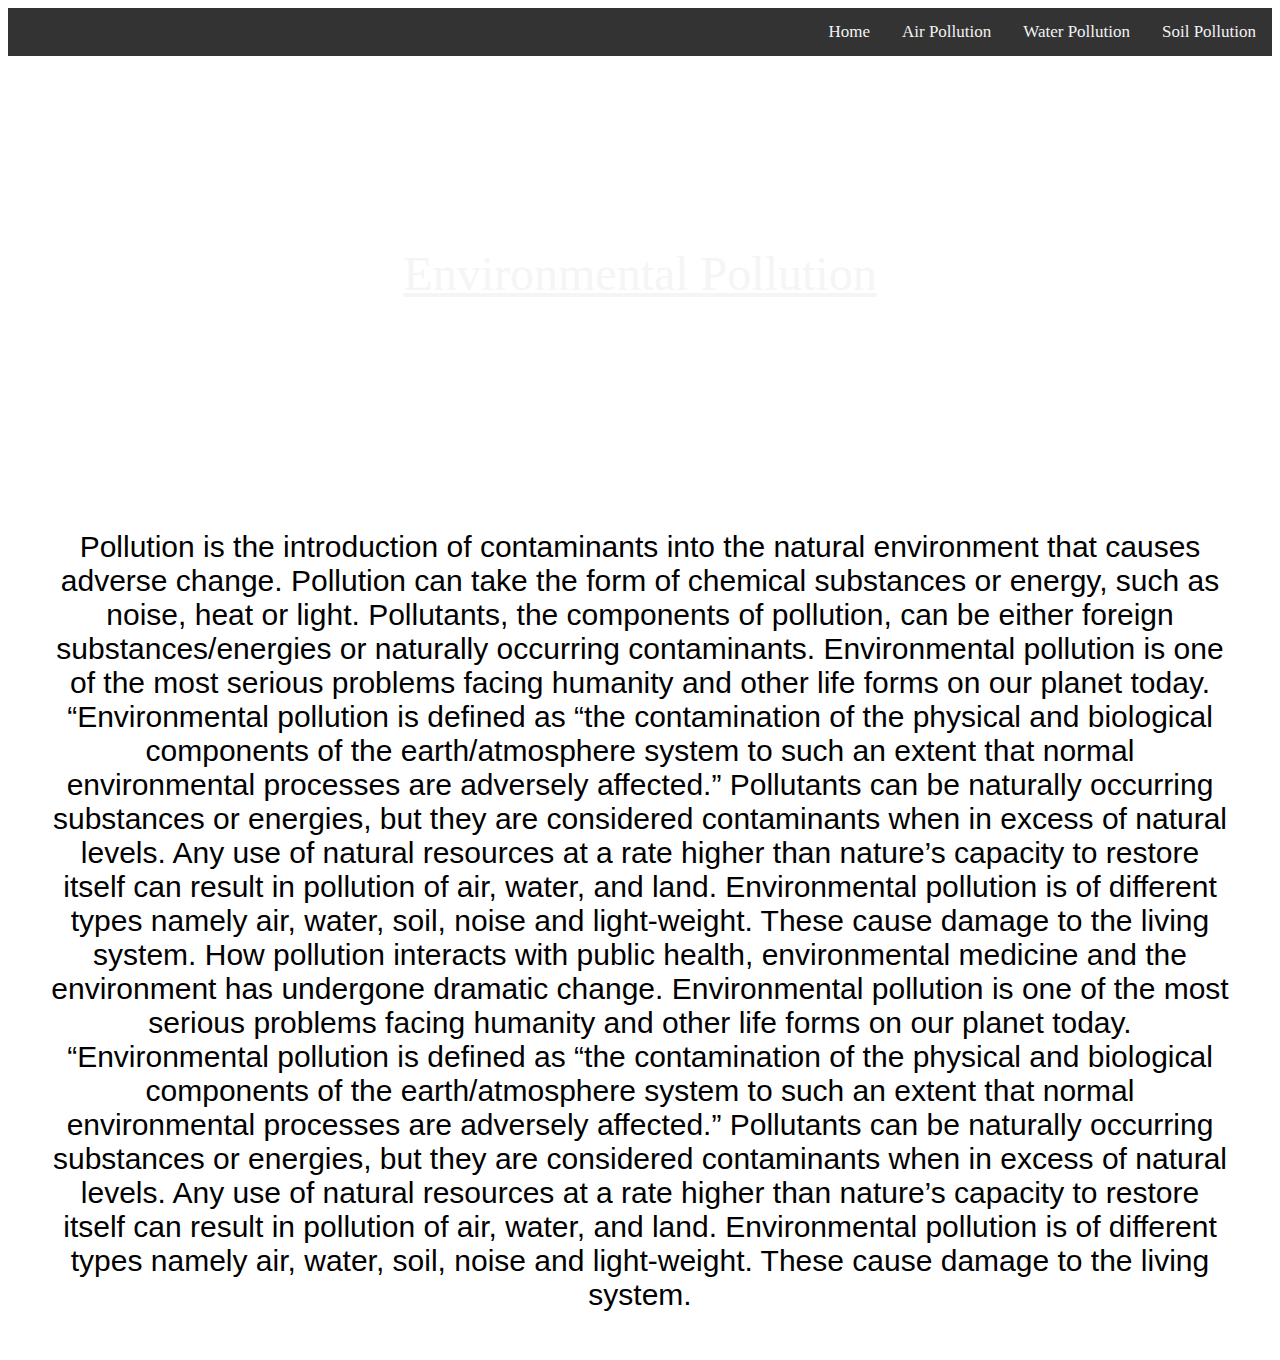
<file: index.html>
<!DOCTYPE html>
<html>
<head>
  <link rel="stylesheet" href="styles.css">
</head>
<meta name="viewport" content="width=device-width, initial-scale=1">

</head>
<body>
<header>
<div class="topnav">
  <a href="soil pollution.html">Soil Pollution</a>
  <a href="water pollution.html">Water Pollution</a>
  <a href="air pollution.html">Air Pollution</a>
  <a class="" href="index.html">Home</a>
</div>
<div class="header1"> Environmental Pollution</div>
</header>

<p class="pollution_">Pollution is the introduction of contaminants into the natural environment that causes adverse
  change. Pollution can take the form of chemical substances or energy, such as noise, heat or
  light. Pollutants, the components of pollution, can be either foreign substances/energies or
  naturally occurring contaminants.
  Environmental pollution is one of the most serious problems facing humanity and other life
  forms on our planet today. “Environmental pollution is defined as “the contamination of the
  physical and biological components of the earth/atmosphere system to such an extent that
  normal environmental processes are adversely affected.” Pollutants can be naturally occurring
  substances or energies, but they are considered contaminants when in excess of natural levels.
  Any use of natural resources at a rate higher than nature’s capacity to restore itself can result in
  pollution of air, water, and land.
  Environmental pollution is of different types namely air, water, soil, noise and light-weight.
  These cause damage to the living system. How pollution interacts with public health,
  environmental medicine and the environment has undergone dramatic change.
  Environmental pollution is one of the most serious problems facing humanity and other life
  forms on our planet today. “Environmental pollution is defined as “the contamination of the
  physical and biological components of the earth/atmosphere system to such an extent that
  normal environmental processes are adversely affected.” Pollutants can be naturally occurring
  substances or energies, but they are considered contaminants when in excess of natural levels.
  Any use of natural resources at a rate higher than nature’s capacity to restore itself can result in
  pollution of air, water, and land.
  Environmental pollution is of different types namely air, water, soil, noise and light-weight.
  These cause damage to the living system.
  </p>
</body>
</html>
</file>
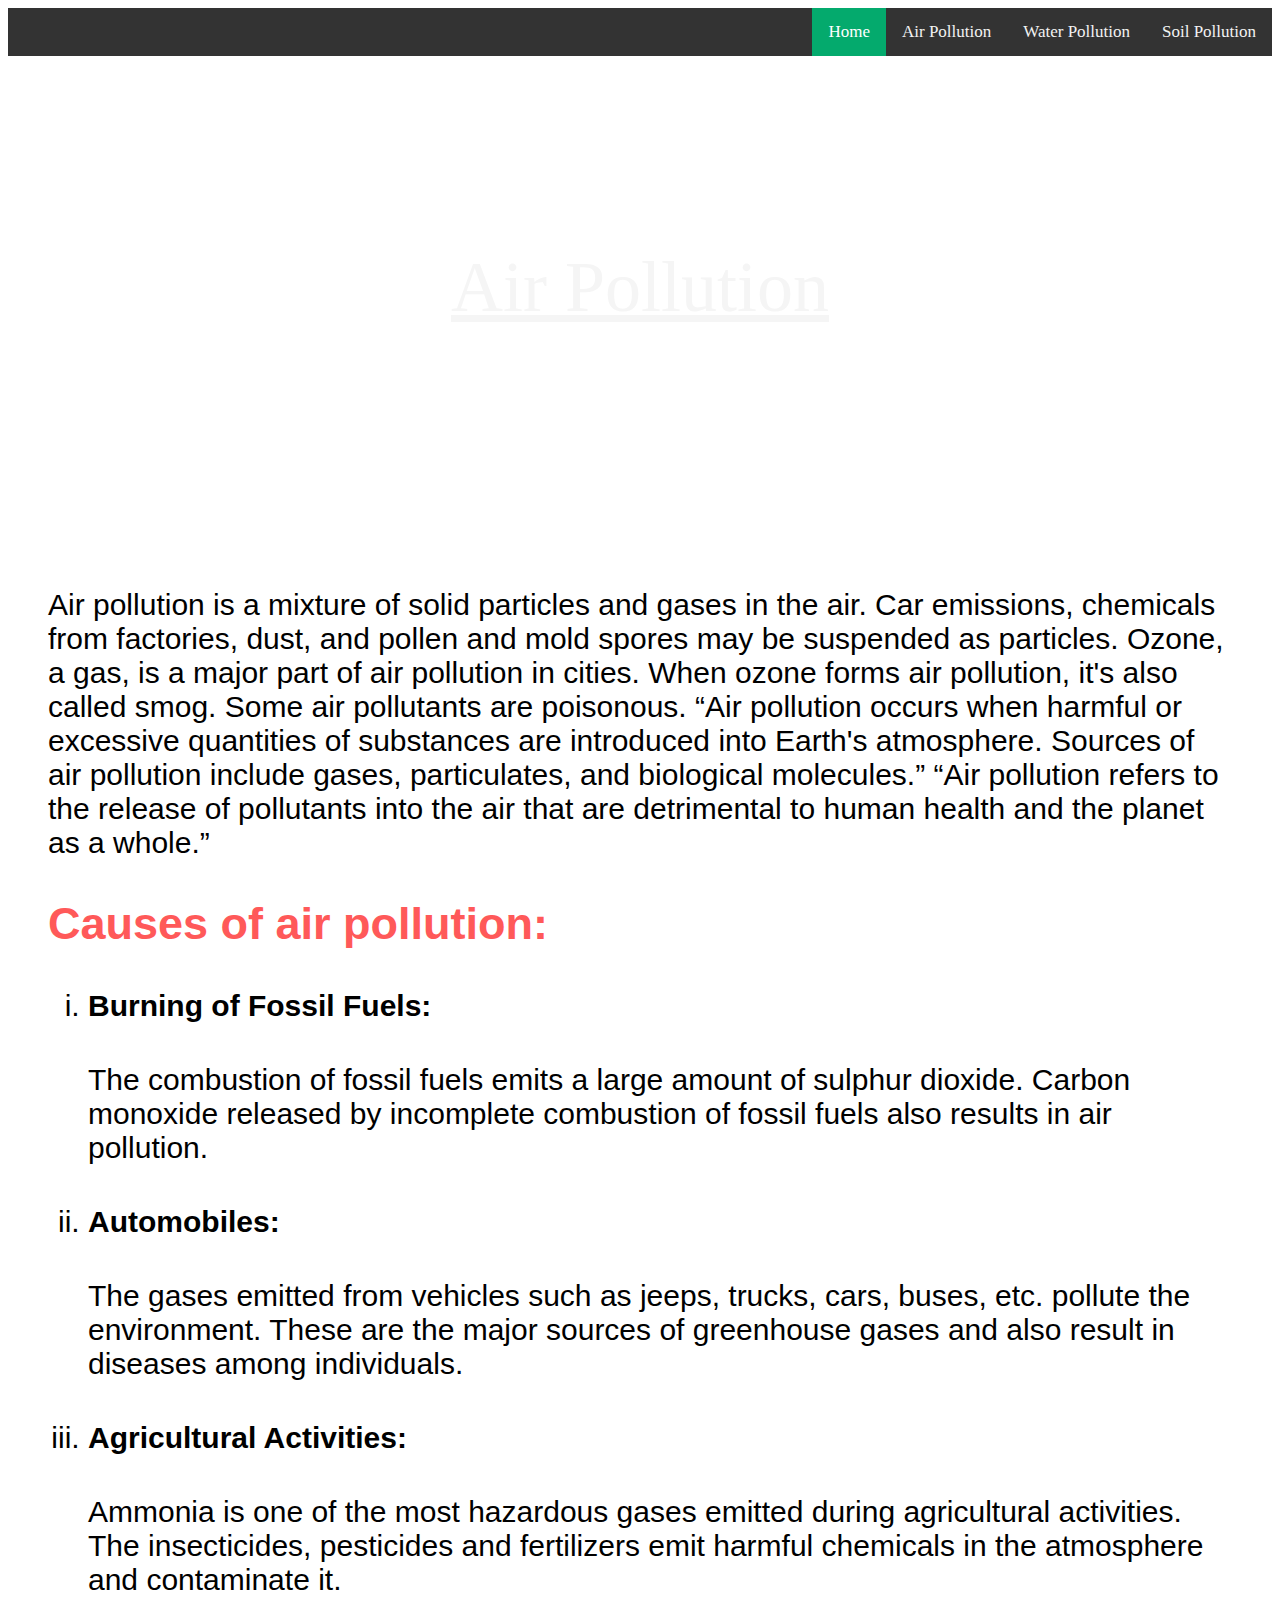
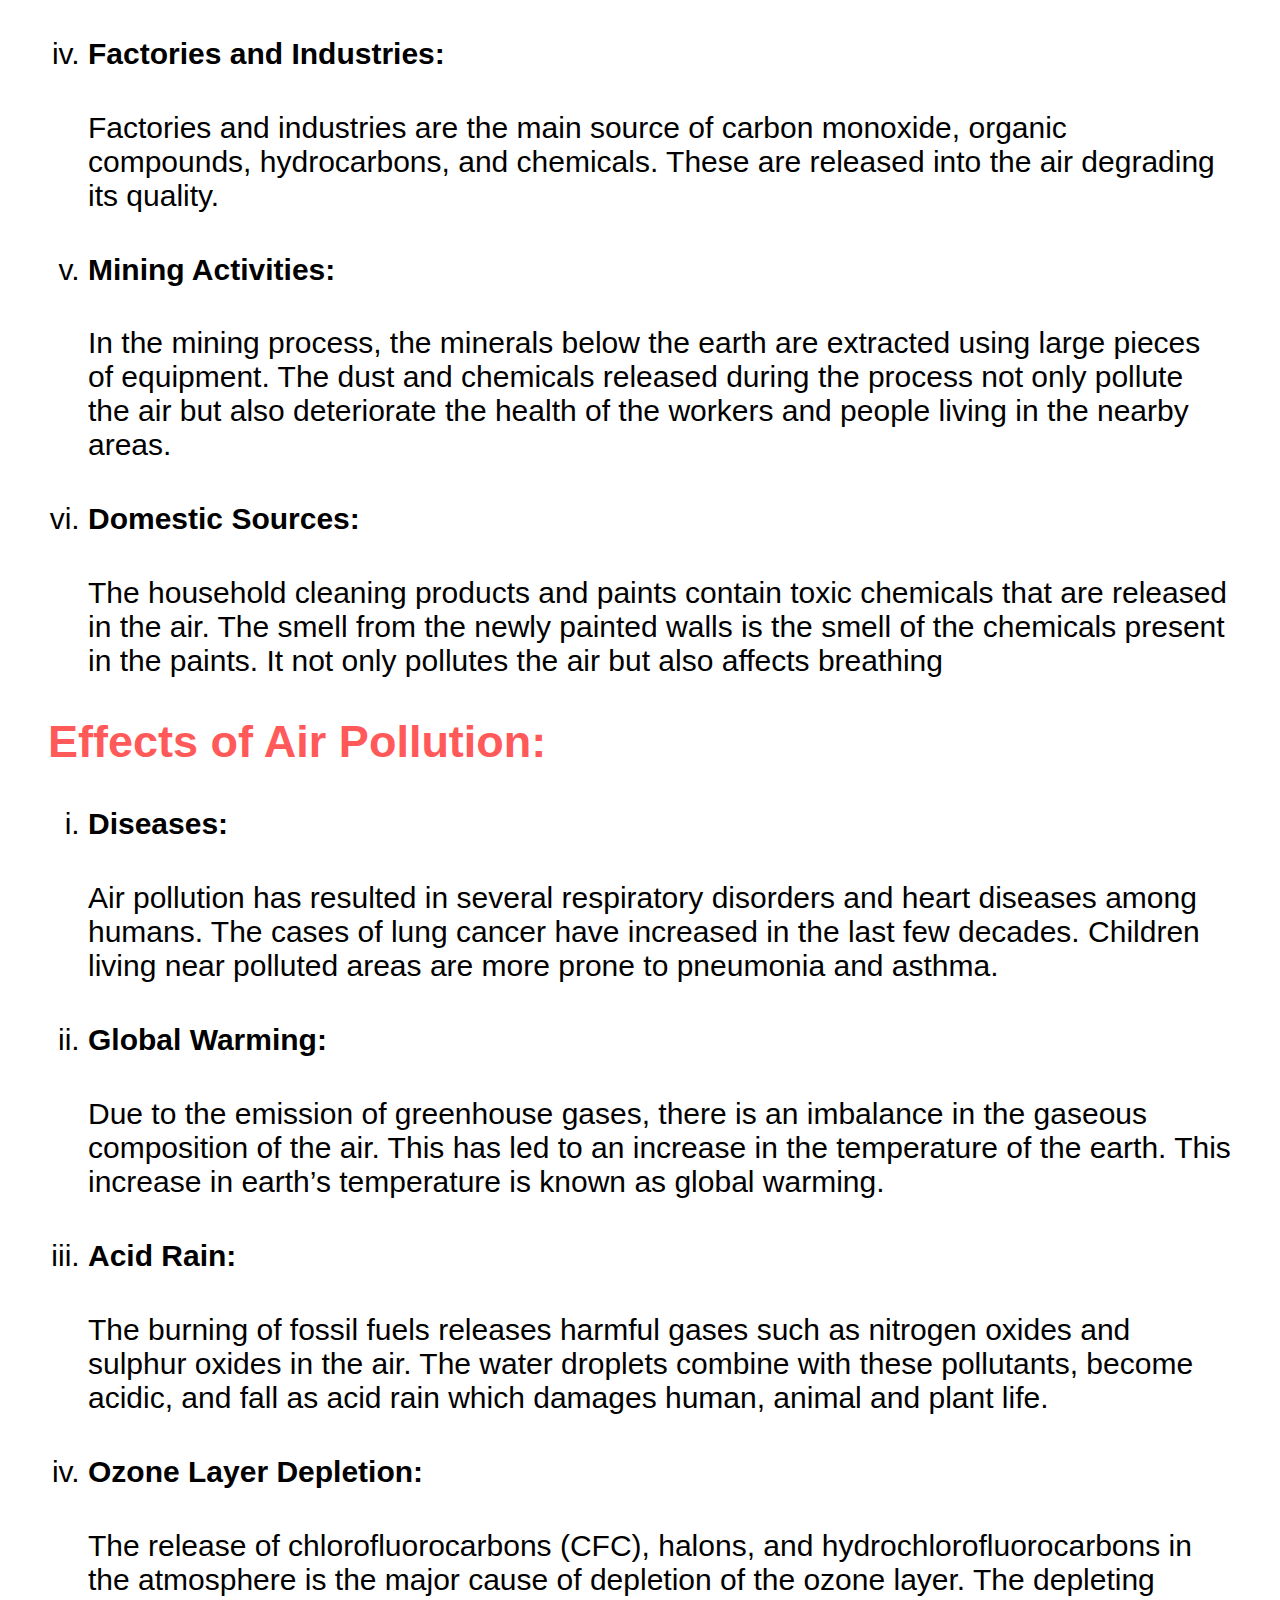
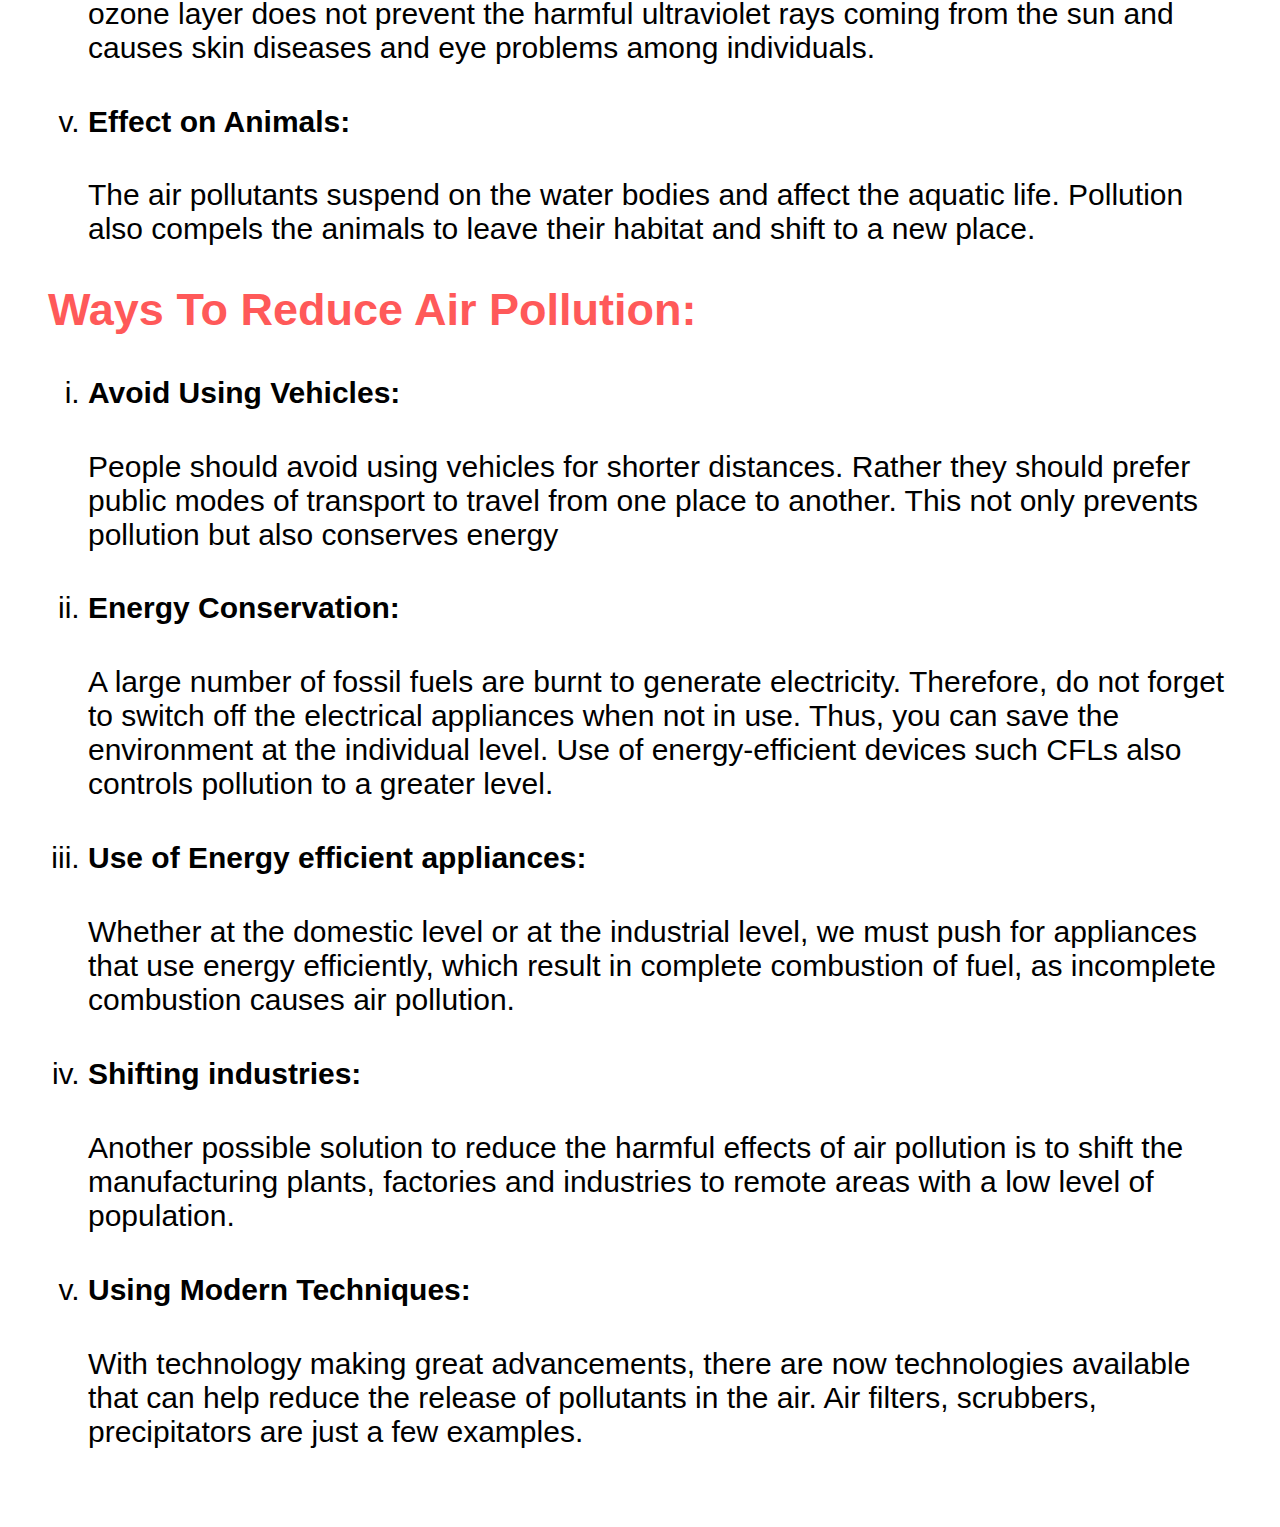
<file: air pollution.html>
<!DOCTYPE html>
<html>
<head>
  <link rel="stylesheet" href="styles.css">
</head>
<meta name="viewport" content="width=device-width, initial-scale=1">

</head>
<body>
<header>
<div class="topnav">
  <a href="soil pollution.html">Soil Pollution</a>
  <a href="water pollution.html">Water Pollution</a>
  <a href="air pollution.html">Air Pollution</a>
  <a class="active" href="index.html">Home</a>
</div>
<div class="header"> Air Pollution</div>
</header>
<div class="air_pollution_">
<p>
    Air pollution is a mixture of solid particles and gases in the air. Car emissions, chemicals from
factories, dust, and pollen and mold spores may be suspended as particles. Ozone, a gas, is a
major part of air pollution in cities. When ozone forms air pollution, it's also called smog.
Some air pollutants are poisonous.
“Air pollution occurs when harmful or excessive quantities of substances are introduced into
Earth's atmosphere. Sources of air pollution include gases, particulates, and biological
molecules.”
“Air pollution refers to the release of pollutants into the air that are detrimental to human
health and the planet as a whole.”
</p>
<h2 class="air_head">Causes of air pollution:</h2>
<ul>
    <li> <h4> Burning of Fossil Fuels:</h4></li>
    <p>The combustion of fossil fuels emits a large amount of sulphur dioxide. Carbon monoxide
        released by incomplete combustion of fossil fuels also results in air pollution.
    </p>

    <li> <h4>Automobiles:</h4></li>
    <p>The gases emitted from vehicles such as jeeps, trucks, cars, buses, etc. pollute the
        environment. These are the major sources of greenhouse gases and also result in diseases
        among individuals.
    </p>

    <li> <h4> Agricultural Activities:</h4></li>
    <p>Ammonia is one of the most hazardous gases emitted during agricultural activities. The
        insecticides, pesticides and fertilizers emit harmful chemicals in the atmosphere and
    contaminate it.</p>

    <li> <h4> Factories and Industries:</h4></li>
    <p>Factories and industries are the main source of carbon monoxide, organic compounds,
        hydrocarbons, and chemicals. These are released into the air degrading its quality.</p>

    <li> <h4> Mining Activities:</h4></li>
    <p>In the mining process, the minerals below the earth are extracted using large pieces of
        equipment. The dust and chemicals released during the process not only pollute the air but
        also deteriorate the health of the workers and people living in the nearby areas.</p>

    <li> <h4> Domestic Sources:</h4></li>
    <p>The household cleaning products and paints contain toxic chemicals that are released in
        the air. The smell from the newly painted walls is the smell of the chemicals present in the
        paints. It not only pollutes the air but also affects breathing</p>

  </ul>

<h2 class="air_head">Effects of Air Pollution:</h2>
<ul>
    <li> <h4> Diseases:</h4></li>
    <p>Air pollution has resulted in several respiratory disorders and heart diseases among humans.
        The cases of lung cancer have increased in the last few decades. Children living near polluted
        areas are more prone to pneumonia and asthma. 
    </p>

    <li> <h4>Global Warming:</h4></li>
    <p>Due to the emission of greenhouse gases, there is an imbalance in the gaseous composition of
        the air. This has led to an increase in the temperature of the earth. This increase in earth’s
        temperature is known as global warming. 
    </p>

    <li> <h4> Acid Rain:</h4></li>
    <p>The burning of fossil fuels releases harmful gases such as nitrogen oxides and sulphur oxides
        in the air. The water droplets combine with these pollutants, become acidic, and fall as acid
        rain which damages human, animal and plant life.</p>

    <li> <h4> Ozone Layer Depletion:</h4></li>
    <p>The release of chlorofluorocarbons (CFC), halons, and hydrochlorofluorocarbons in the
        atmosphere is the major cause of depletion of the ozone layer. The depleting ozone layer does
        not prevent the harmful ultraviolet rays coming from the sun and causes skin diseases and eye
        problems among individuals.</p>

    <li> <h4> Effect on Animals:</h4></li>
    <p>The air pollutants suspend on the water bodies and affect the aquatic life. Pollution also
        compels the animals to leave their habitat and shift to a new place. </p>

</ul>

<h2 class="air_head">Ways To Reduce Air Pollution:</h2>
<ul>
    <li> <h4> Avoid Using Vehicles:</h4></li>
    <p>People should avoid using vehicles for shorter distances. Rather they should prefer public
        modes of transport to travel from one place to another. This not only prevents pollution but
        also conserves energy
    </p>

    <li> <h4>Energy Conservation: </h4></li>
    <p>A large number of fossil fuels are burnt to generate electricity. Therefore, do not forget to
        switch off the electrical appliances when not in use. Thus, you can save the environment at the
        individual level. Use of energy-efficient devices such CFLs also controls pollution to a greater
        level.
    </p>

    <li> <h4> Use of Energy efficient appliances:</h4></li>
    <p>Whether at the domestic level or at the industrial level, we must push for appliances that use
        energy efficiently, which result in complete combustion of fuel, as incomplete combustion
        causes air pollution.
        </p>

    <li> <h4> Shifting industries:    </h4></li>
    <p>Another possible solution to reduce the harmful effects of air pollution is to shift the
        manufacturing plants, factories and industries to remote areas with a low level of population. </p>

    <li> <h4> Using Modern Techniques:</h4></li>
    <p>With technology making great advancements, there are now technologies available that can
        help reduce the release of pollutants in the air. Air filters, scrubbers, precipitators are just a few
        examples. </p>

</ul>
</div>
</body>
</html>
</file>
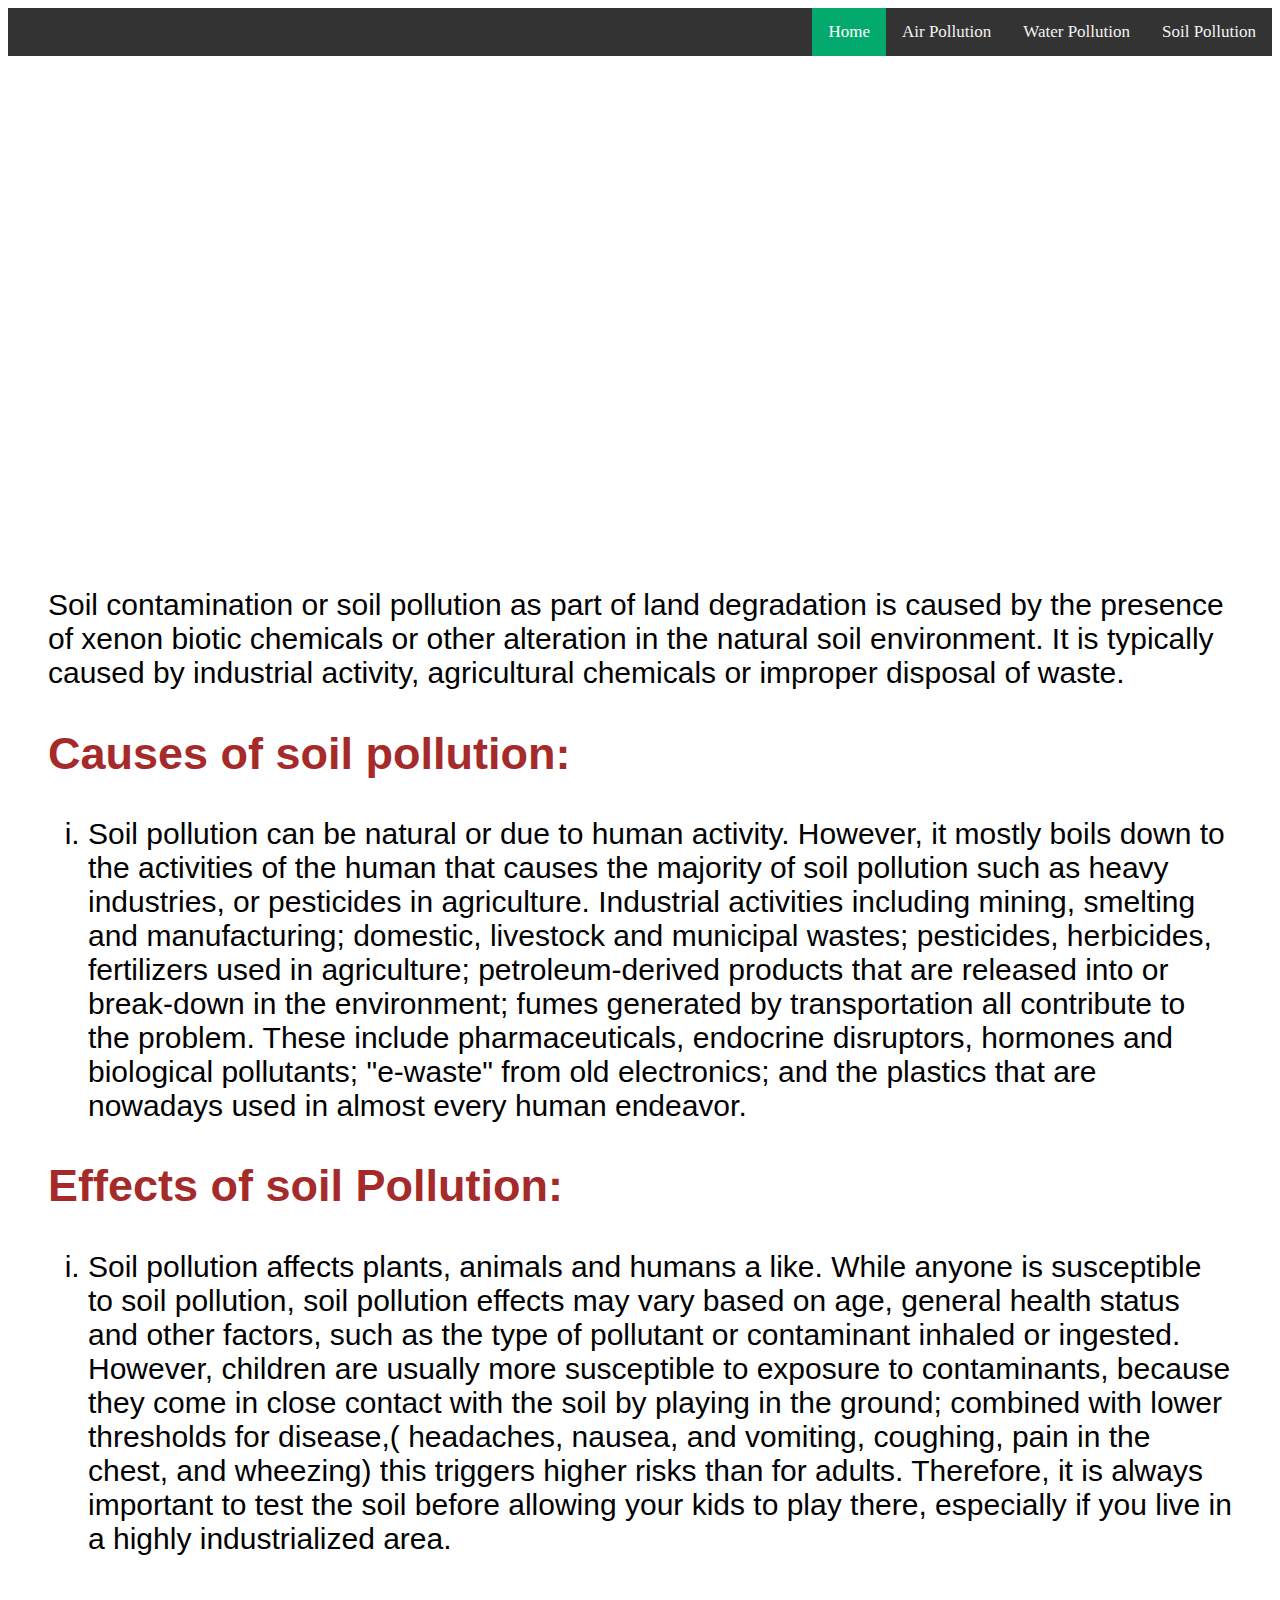
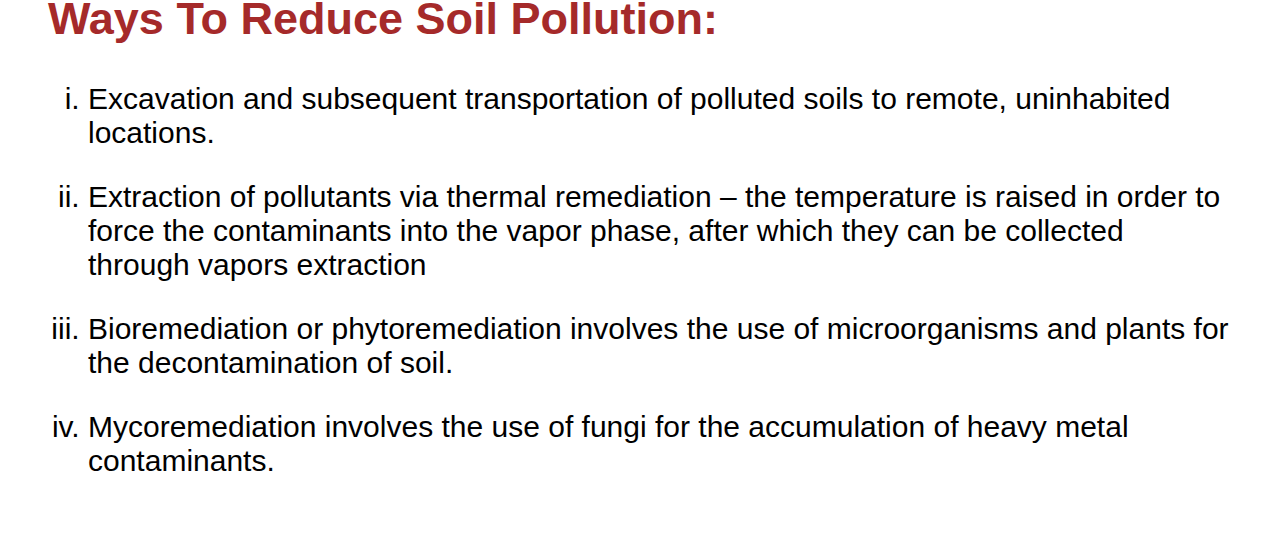
<file: soil pollution.html>
<!DOCTYPE html>
<html>
<head>
  <link rel="stylesheet" href="styles.css">
</head>
<meta name="viewport" content="width=device-width, initial-scale=1">

</head>
<body>
<header>
<div class="topnav">
  <a href="soil pollution.html">Soil Pollution</a>
  <a href="water pollution.html">Water Pollution</a>
  <a href="air pollution.html">Air Pollution</a>
  <a class="active" href="index.html">Home</a>
</div>
<div class="header3"> Soil Pollution</div>
</header>
<div class="air_pollution_">
<p>
    Soil contamination or soil pollution as part of land degradation is caused by the presence of
xenon biotic chemicals or other alteration in the natural soil environment. It is typically caused
by industrial activity, agricultural chemicals or improper disposal of waste.
</p>
<h2 class="soil_head">Causes of soil pollution:</h2>
<ul>
    <li><p>Soil pollution can be natural or due to human activity. However, it mostly boils down to the
        activities of the human that causes the majority of soil pollution such as heavy industries, or
        pesticides in agriculture.
        Industrial activities including mining, smelting and manufacturing; domestic, livestock and
        municipal wastes; pesticides, herbicides, fertilizers used in agriculture; petroleum-derived
        products that are released into or break-down in the environment; fumes generated by
        transportation all contribute to the problem. These include pharmaceuticals, endocrine
        disruptors, hormones and biological pollutants; "e-waste" from old electronics; and the plastics
        that are nowadays used in almost every human endeavor.
        </p></li>

  </ul>

<h2 class="soil_head">Effects of soil Pollution:</h2>
<ul>
    <li><p>Soil pollution affects plants, animals and humans a like. While anyone is susceptible to soil
        pollution, soil pollution effects may vary based on age, general health status and other factors,
        such as the type of pollutant or contaminant inhaled or ingested. However, children are usually
        more susceptible to exposure to contaminants, because they come in close contact with the soil
        by playing in the ground; combined with lower thresholds for disease,( headaches, nausea, and
        vomiting, coughing, pain in the chest, and wheezing) this triggers higher risks than for adults.
        Therefore, it is always important to test the soil before allowing your kids to play there,
        especially if you live in a highly industrialized area.
        </p></li>

</ul>

<h2 class="soil_head">Ways To Reduce Soil Pollution:</h2>
<ul>
    <li>
    <p>Excavation and subsequent transportation of polluted soils to remote, uninhabited
        locations.
    </p></li>

    <li>
    <p>Extraction of pollutants via thermal remediation – the temperature is raised in order to
        force the contaminants into the vapor phase, after which they can be collected through
        vapors extraction
    </p></li>

    <li>
    <p>Bioremediation or phytoremediation involves the use of microorganisms and plants for
        the decontamination of soil.
        </p></li>

    <li>
    <p>Mycoremediation involves the use of fungi for the accumulation of heavy metal
        contaminants. </p></li>

</ul>
</div>
</body>
</html>
</file>
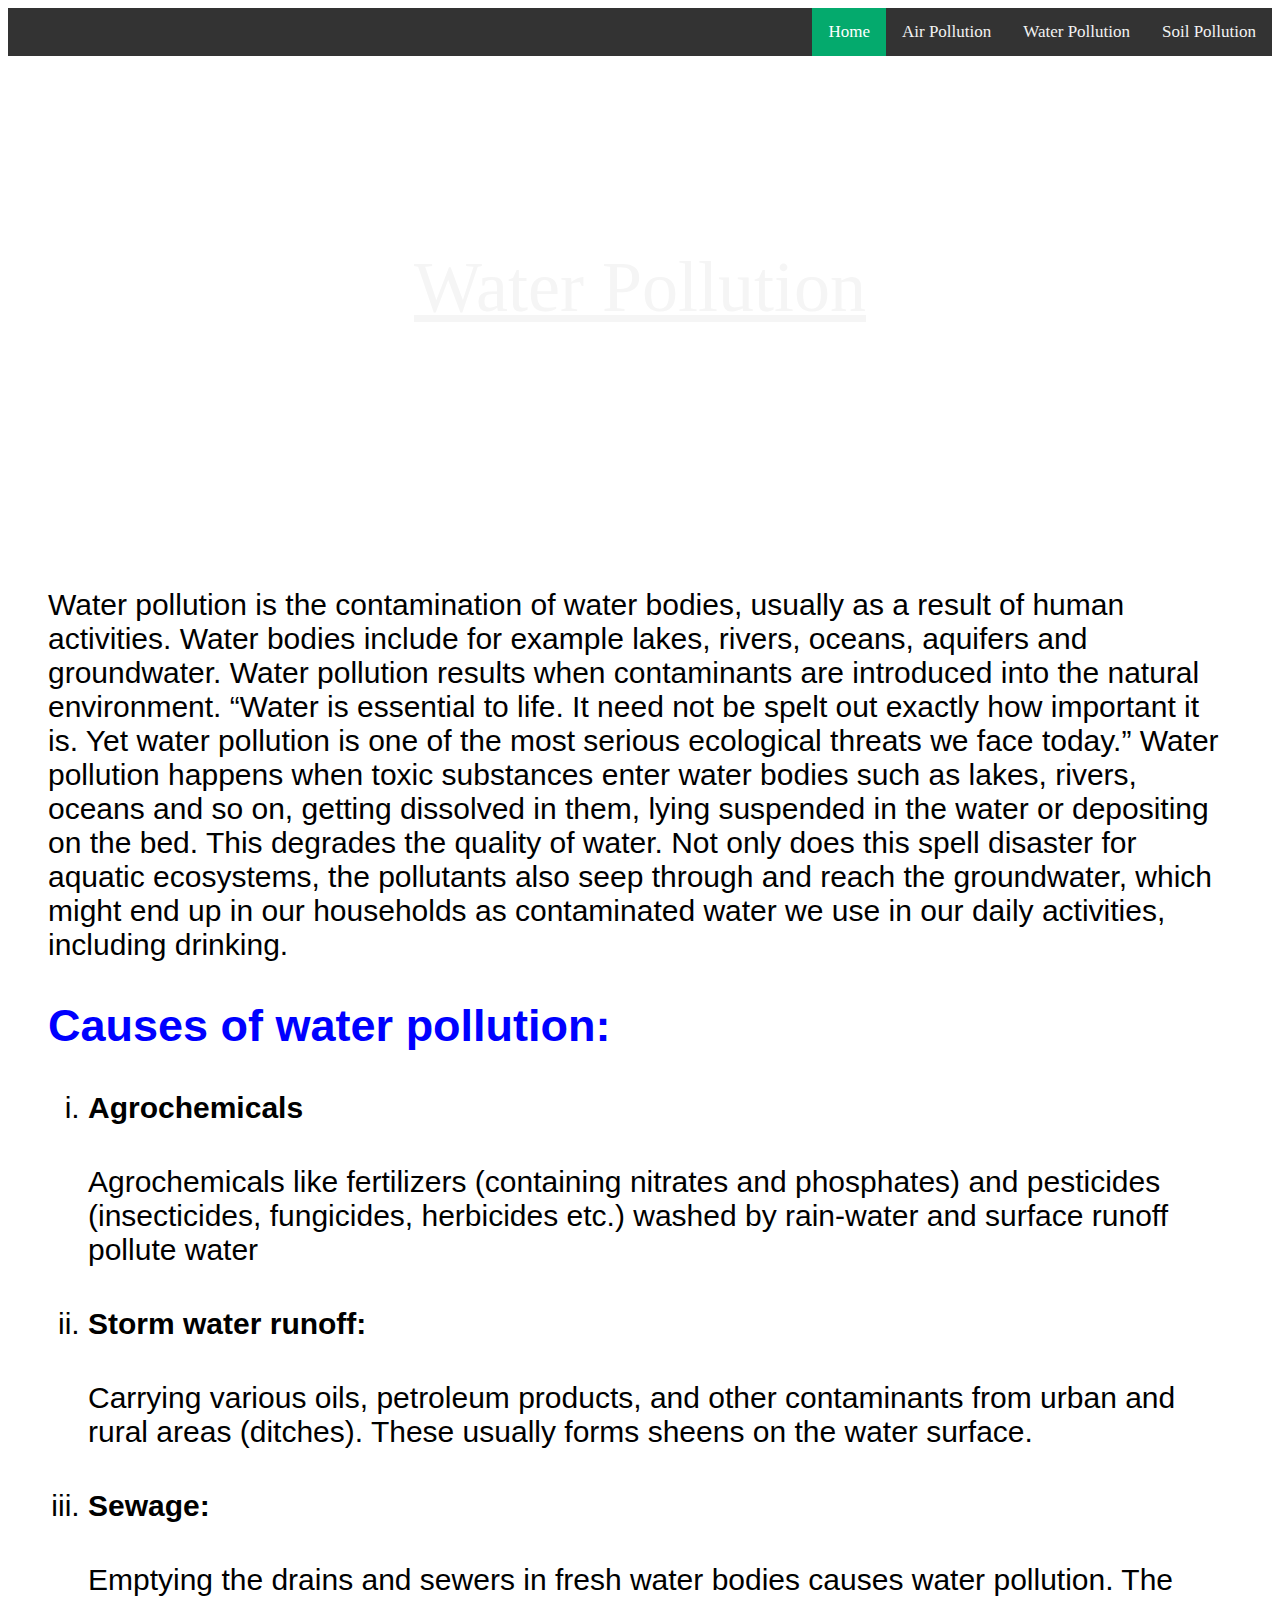
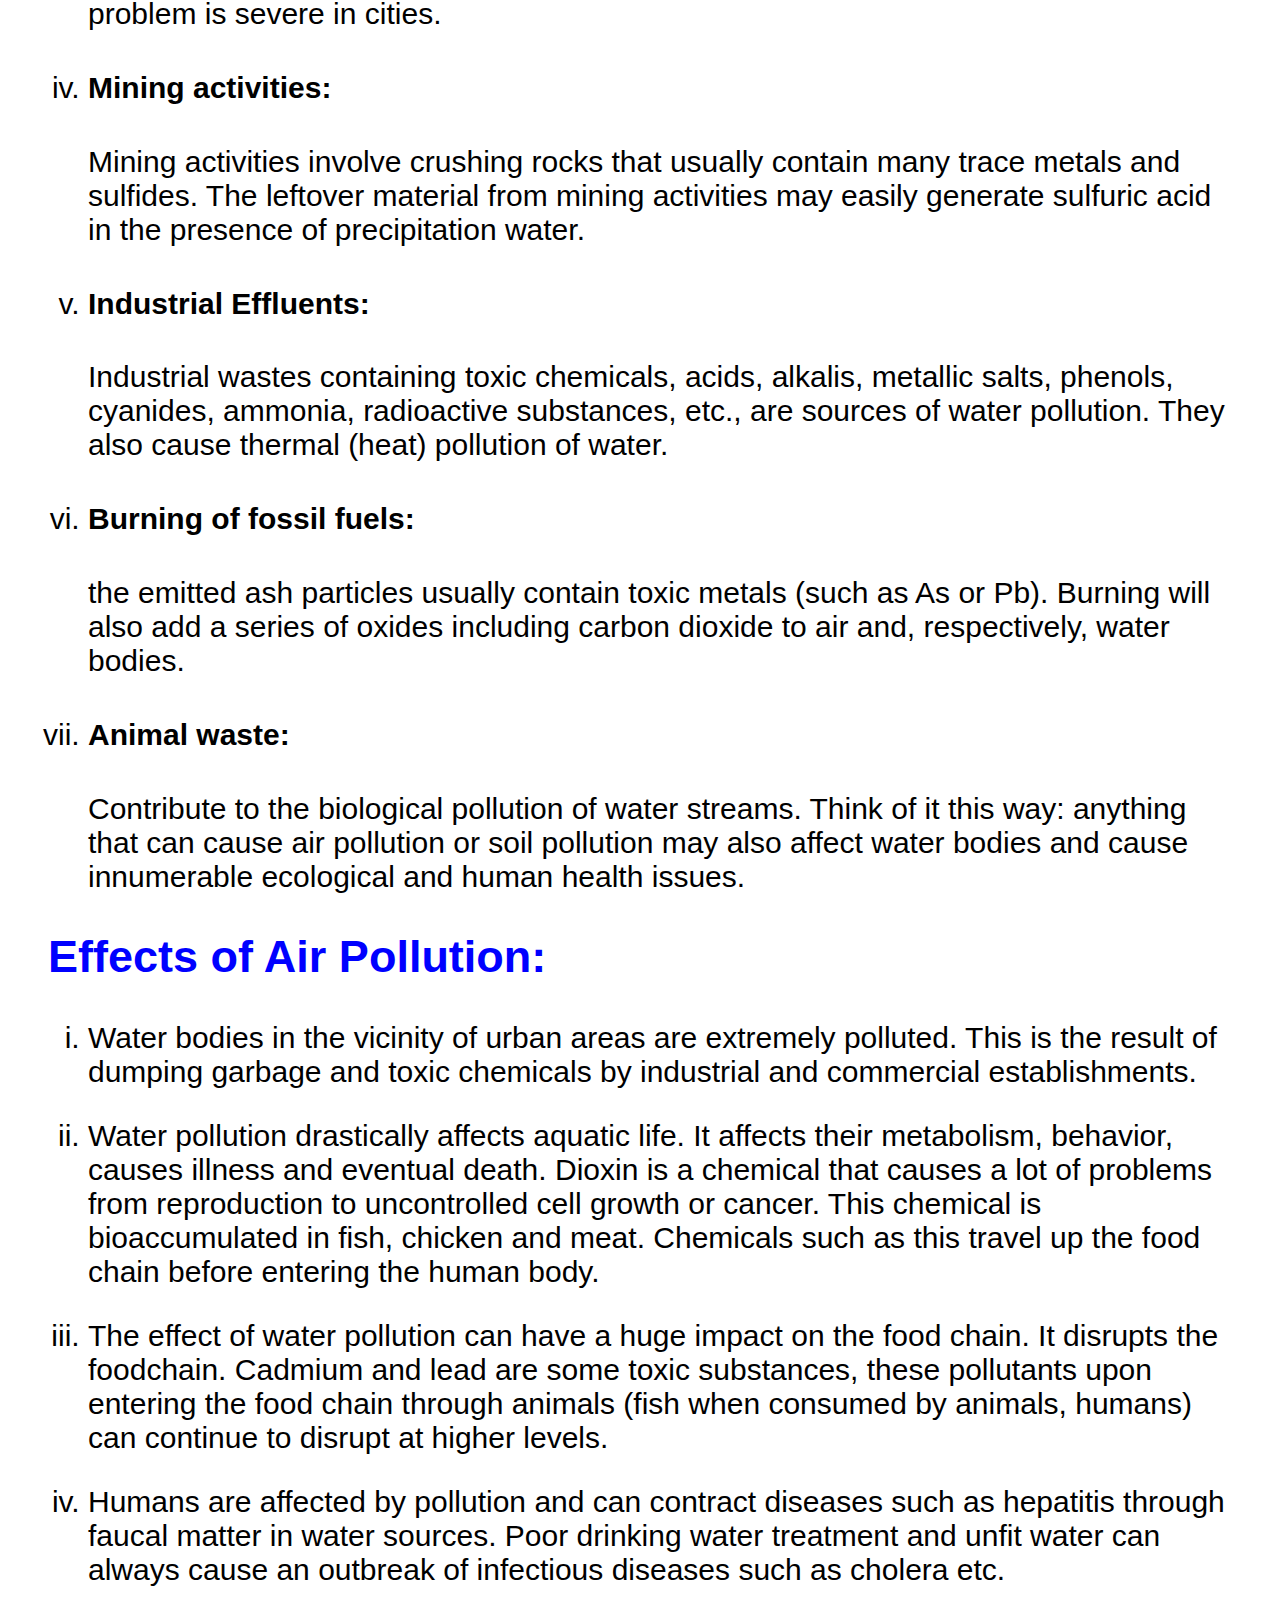
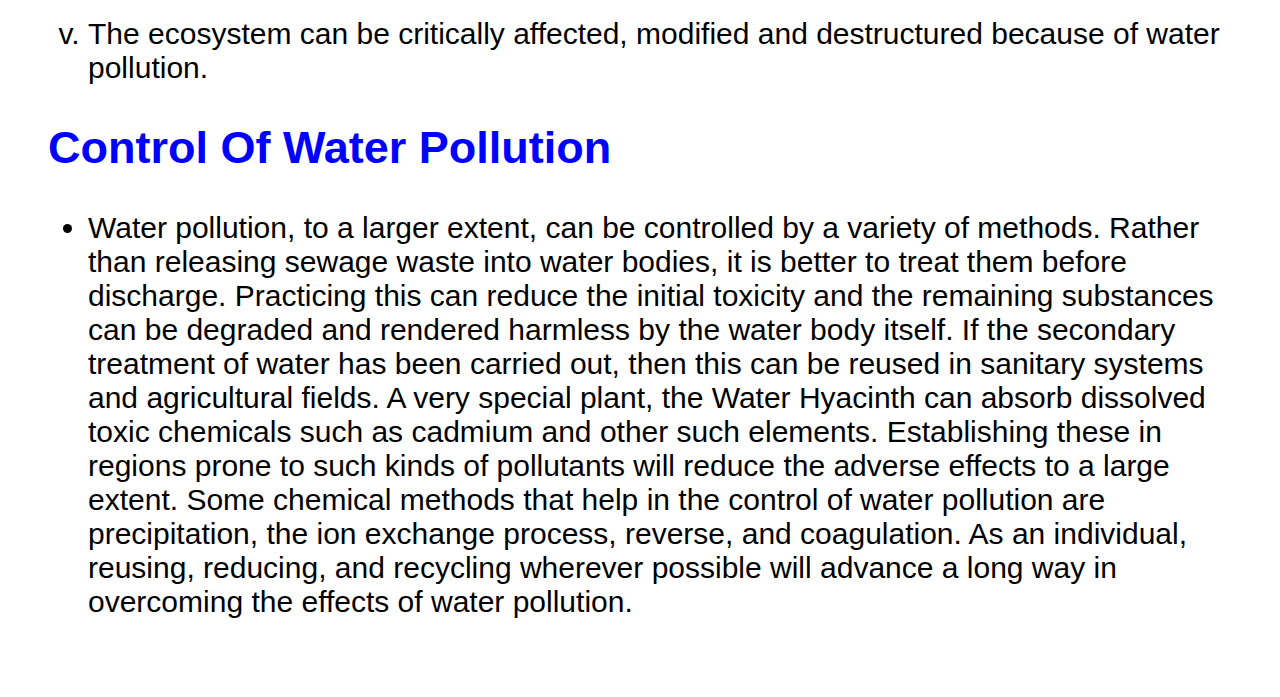
<file: water pollution.html>
<!DOCTYPE html>
<html>
<head>
  <link rel="stylesheet" href="styles.css">
</head>
<meta name="viewport" content="width=device-width, initial-scale=1">

</head>
<body>
<header>
<div class="topnav">
  <a href="soil pollution.html">Soil Pollution</a>
  <a href="water pollution.html">Water Pollution</a>
  <a href="air pollution.html">Air Pollution</a>
  <a class="active" href="index.html">Home</a>
</div>
<div class="header2"> Water Pollution</div>
</header>
<div class="air_pollution_">
<p>
    Water pollution is the contamination of water bodies, usually as a result of human
activities. Water bodies include for example lakes, rivers, oceans, aquifers and
groundwater. Water pollution results when contaminants are introduced into the natural
environment.
“Water is essential to life. It need not be spelt out exactly how important it is. Yet water
pollution is one of the most serious ecological threats we face today.”
Water pollution happens when toxic substances enter water bodies such as lakes, rivers, oceans
and so on, getting dissolved in them, lying suspended in the water or depositing on the bed.
This degrades the quality of water. Not only does this spell disaster for aquatic ecosystems, the
pollutants also seep through and reach the groundwater, which might end up in our households
as contaminated water we use in our daily activities, including drinking.
</p>
<h2 class="water_head">Causes of water pollution:</h2>
<ul>
    <li> <h4> Agrochemicals</h4></li>
    <p>Agrochemicals like fertilizers (containing nitrates and phosphates) and pesticides (insecticides,
        fungicides, herbicides etc.) washed by rain-water and surface runoff pollute water
    </p>

    <li> <h4>Storm water runoff:
    </h4></li>
    <p>Carrying various oils, petroleum products, and other contaminants from urban and rural areas
        (ditches). These usually forms sheens on the water surface.
        
    </p>

    <li> <h4> Sewage:</h4></li>
    <p>Emptying the drains and sewers in fresh water bodies causes water pollution. The problem is
        severe in cities.</p>

    <li> <h4> Mining activities:</h4></li>
    <p>Mining activities involve crushing rocks that usually contain many trace metals and sulfides.
        The leftover material from mining activities may easily generate sulfuric acid in the presence
        of precipitation water.</p>

    <li> <h4> Industrial Effluents:
    </h4></li>
    <p>Industrial wastes containing toxic chemicals, acids, alkalis, metallic salts, phenols, cyanides,
        ammonia, radioactive substances, etc., are sources of water pollution. They also cause thermal
        (heat) pollution of water.</p>

    <li> <h4> Burning of fossil fuels:
    </h4></li>
    <p>the emitted ash particles usually contain toxic metals (such as As or Pb). Burning will also add
        a series of oxides including carbon dioxide to air and, respectively, water bodies.
        </p>

    <li> <h4> Animal waste:</h4></li>
    <p>Contribute to the biological pollution of water streams. Think of it this way: anything that can
        cause air pollution or soil pollution may also affect water bodies and cause innumerable
        ecological and human health issues.</p>
  </ul>

<h2 class="water_head">Effects of Air Pollution:</h2>
<ul>
    <li>
    <p>Water bodies in the vicinity of urban areas are extremely polluted. This is the result of
        dumping garbage and toxic chemicals by industrial and commercial establishments. 
    </p>
    </li>

    <li>
    <p>Water pollution drastically affects aquatic life. It affects their metabolism, behavior, causes
        illness and eventual death. Dioxin is a chemical that causes a lot of problems from
        reproduction to uncontrolled cell growth or cancer. This chemical is bioaccumulated in fish,
        chicken and meat. Chemicals such as this travel up the food chain before entering the human
        body.
        
    </p></li>

    <li>
    <p>The effect of water pollution can have a huge impact on the food chain. It disrupts the foodchain. Cadmium and lead are some toxic substances, these pollutants upon entering the food
        chain through animals (fish when consumed by animals, humans) can continue to disrupt at
        higher levels.</p></li>

    <li> 
    <p>Humans are affected by pollution and can contract diseases such as hepatitis through faucal
        matter in water sources. Poor drinking water treatment and unfit water can always cause an
        outbreak of infectious diseases such as cholera etc.</p></li>

    <li>
    <p>The ecosystem can be critically affected, modified and destructured because of water
        pollution.
         </p></li>

</ul>

<h2 class="water_head">Control Of Water Pollution</h2>
<ul class="ul1">
    <li> <p>Water pollution, to a larger extent, can be controlled by a variety of methods. Rather than
        releasing sewage waste into water bodies, it is better to treat them before discharge. Practicing
        this can reduce the initial toxicity and the remaining substances can be degraded and rendered
        harmless by the water body itself. If the secondary treatment of water has been carried out,
        then this can be reused in sanitary systems and agricultural fields.
        A very special plant, the Water Hyacinth can absorb dissolved toxic chemicals such as
        cadmium and other such elements. Establishing these in regions prone to such kinds of
        pollutants will reduce the adverse effects to a large extent. Some chemical methods that help
        in the control of water pollution are precipitation, the ion exchange process, reverse, and
        coagulation. As an individual, reusing, reducing, and recycling wherever possible will advance
        a long way in overcoming the effects of water pollution.
         </p></li> 

</ul>
</div>
</body>
</html>
</file>
<file: styles.css>
/* Add a black background color to the top navigation */
.topnav {
  background-color: #333;
  overflow: hidden;
}

/* Style the links inside the navigation bar */
.topnav a {
  float: right;
  color: #f2f2f2;
  text-align: center;
  padding: 14px 16px;
  text-decoration: none;
  font-size: 17px;
}

.topnav a:hover {
  background-color: #ddd;
  color: black;
}

.topnav a.active {
  background-color: #04AA6D;
  color: white;
}

.header1{
    color: whitesmoke;
    text-decoration: underline;
    text-align: center;
    padding: 15%;
    font-size: 300%;
    font-family: Algerian;
    background-image:url("https://www.clearwaycommunitysolar.com/wp-content/uploads/2018/05/greenhouse-gas-hero.jpg") ;
    background-repeat: no-repeat;
    text-shadow: black ;
}

.header{
  color: whitesmoke;
  text-decoration: underline;
  text-align: center;
  padding: 15%;
  font-size: 450%;
  font-family: Algerian;
  background-image:url("https://www.clearwaycommunitysolar.com/wp-content/uploads/2018/05/greenhouse-gas-hero.jpg") ;
  background-repeat: no-repeat;
  text-shadow: black ;
}

.pollution_{
  border: 0ch;
  padding: 40px;
  margin: 0ch;
  font-family:'Gill Sans', 'Gill Sans MT', Calibri, 'Trebuchet MS', sans-serif;
  text-align: center;
  font-size: 30px;
  background-size: 100%;
  background-image:url("https://venngage-wordpress.s3.amazonaws.com/uploads/2018/09/Minimalist-Crumpled-Paper-Simple-Background-Image.jpg");
  color: black;
}

.air_pollution_{
  border: 0ch;
  padding: 40px;
  margin: 0ch;
  font-family:'Gill Sans', 'Gill Sans MT', Calibri, 'Trebuchet MS', sans-serif;
  text-align: left;
  font-size: 30px;
  background-size: 100%;
  background-image:url("https://venngage-wordpress.s3.amazonaws.com/uploads/2018/09/Minimalist-Crumpled-Paper-Simple-Background-Image.jpg");
  color: black;
}

ul{
  list-style:lower-roman;
}

.air_head{
  color:rgb(255, 89, 89);
}

.water_head{
  color:blue;
}

.ul1{
  list-style:disc;
}

.soil_head{
  color: brown;
}

.header2{
  color: whitesmoke;
  text-decoration: underline;
  text-align: center;
  padding: 15%;
  font-size: 450%;
  font-family: Algerian;
  background-image:url("https://blog.ipleaders.in/wp-content/uploads/2020/08/water-pollution.jpg") ;
  background-repeat: no-repeat;
  text-shadow: black ;
}

.header3{
  color:white;
  text-decoration: underline;
  text-align: center;
  padding: 15%;
  font-size: 450%;
  background-size: 150%;
  font-family: Algerian;
  background-image:url("https://www.sbistudy.com/wp-content/uploads/2020/07/%E0%A4%AD%E0%A5%82%E0%A4%AE%E0%A4%BF-%E0%A4%AA%E0%A5%8D%E0%A4%B0%E0%A4%A6%E0%A5%82%E0%A4%B7%E0%A4%A3-%E0%A4%95%E0%A5%8D%E0%A4%AF%E0%A4%BE-%E0%A4%B9%E0%A5%88.jpg") ;
  background-repeat: no-repeat;
  text-shadow: black ;
  background-position: center;
  margin: 0ch;
}
</file>
